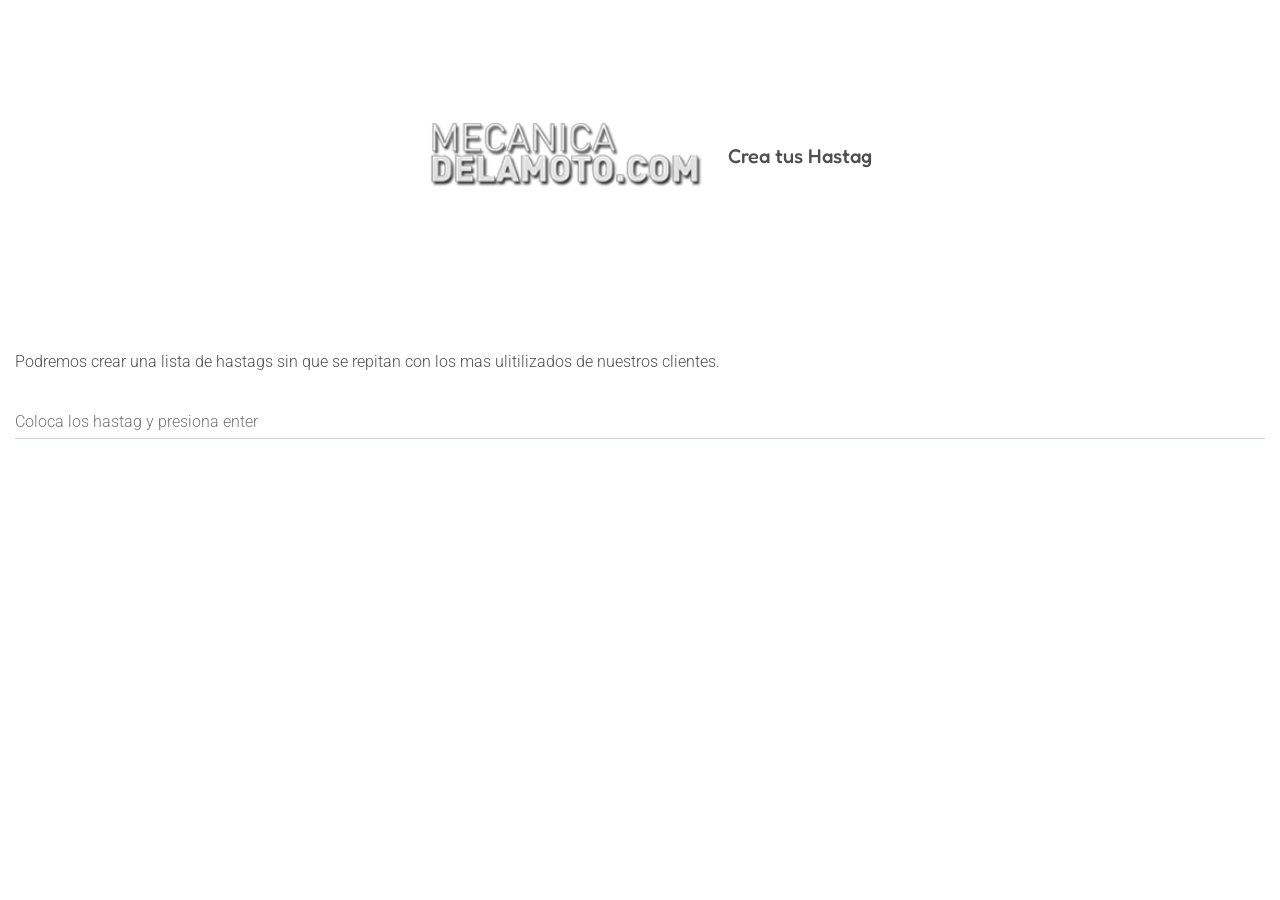
<file: index.html>
<!DOCTYPE html>
<html lang="en">

<head>
  <meta charset="UTF-8">
  <meta name="viewport" content="width=device-width, initial-scale=1, shrink-to-fit=no">
  <meta http-equiv="x-ua-compatible" content="ie=edge">
  <title>MDLM</title>
  <!-- MDB icon -->
  <link rel="icon" href="img/logo.ico" type="image/x-icon">
  <!-- Font Awesome -->
  <link rel="stylesheet" href="https://use.fontawesome.com/releases/v5.11.2/css/all.css">
  <!-- Google Fonts Roboto -->
  <link rel="stylesheet" href="https://fonts.googleapis.com/css?family=Roboto:300,400,500,700&display=swap">
  <!-- Bootstrap core CSS -->
  <link rel="stylesheet" href="css/bootstrap.min.css">
  <!-- Material Design Bootstrap -->
  <link rel="stylesheet" href="css/mdb.min.css">
  <!-- Ecommerce styles -->
  <link rel="stylesheet" href="css/mdb.ecommerce.min.css">
  <!-- Your custom styles (optional) -->
  <link rel="stylesheet" href="css/index.css">
  <!-- Google fonts-->
  <link href="https://fonts.googleapis.com/css2?family=Fredoka+One&display=swap" rel="stylesheet">
</head>

<body class="skin-light">

  <!-- Start your project here-->
  <div class="container-fluid">

    <header>
      <div class="cabecera">

        <div class="logo">
          <img src="img/logo.png" alt="Sin foto">
        </div>
        <div class="title">
          <h1>Crea tus Hastag</h1>
        </div>

      </div>
    </header>

    <section class="explicacion">
      <p>
        Podremos crear una lista de hastags sin que se repitan con los mas ulitilizados de nuestros clientes.
      </p>
      <p>

      </p>
    </section>

    <section class="input">
      <!-- Material input -->
      <div class="md-form">
        <input type="text" id="input" class="form-control">
        <label for="input">Coloca los hastag y presiona enter</label>
      </div>
    </section>

    <section class="tags"></section>
      <p class="resultados"></p>
  </div><!-- fin container fluid -->

  <!-- End your project here-->

  <!-- jQuery -->
  <script type="text/javascript" src="js/jquery.min.js"></script>
  <!-- Bootstrap tooltips -->
  <script type="text/javascript" src="js/popper.min.js"></script>
  <!-- Bootstrap core JavaScript -->
  <script type="text/javascript" src="js/bootstrap.min.js"></script>
  <!-- MDB core JavaScript -->
  <script type="text/javascript" src="js/mdb.min.js"></script>
  <!-- MDB eCommerce -->
  <script type="text/javascript" src="js/mdb.ecommerce.min.js"></script>
  <!-- Your custom scripts (optional) -->
  <script type="text/javascript" src="js/index.js"></script>

</body>

</html>
</file>
<file: css/index.css>
*{
  margin: 0px;
  padding: 0px;
}

.cabecera{
  display: flex;
  flex-direction: row;
  align-items: center;
  justify-content: center;

}

.logo img{
  width: 25vw;
}

.title {
  font-family: 'Fredoka One', cursive;
  text-align: center;

}
.title h1{
  font-size: 20px;

}
.explicacion{
  margin-top: 30px;
}
</file>
